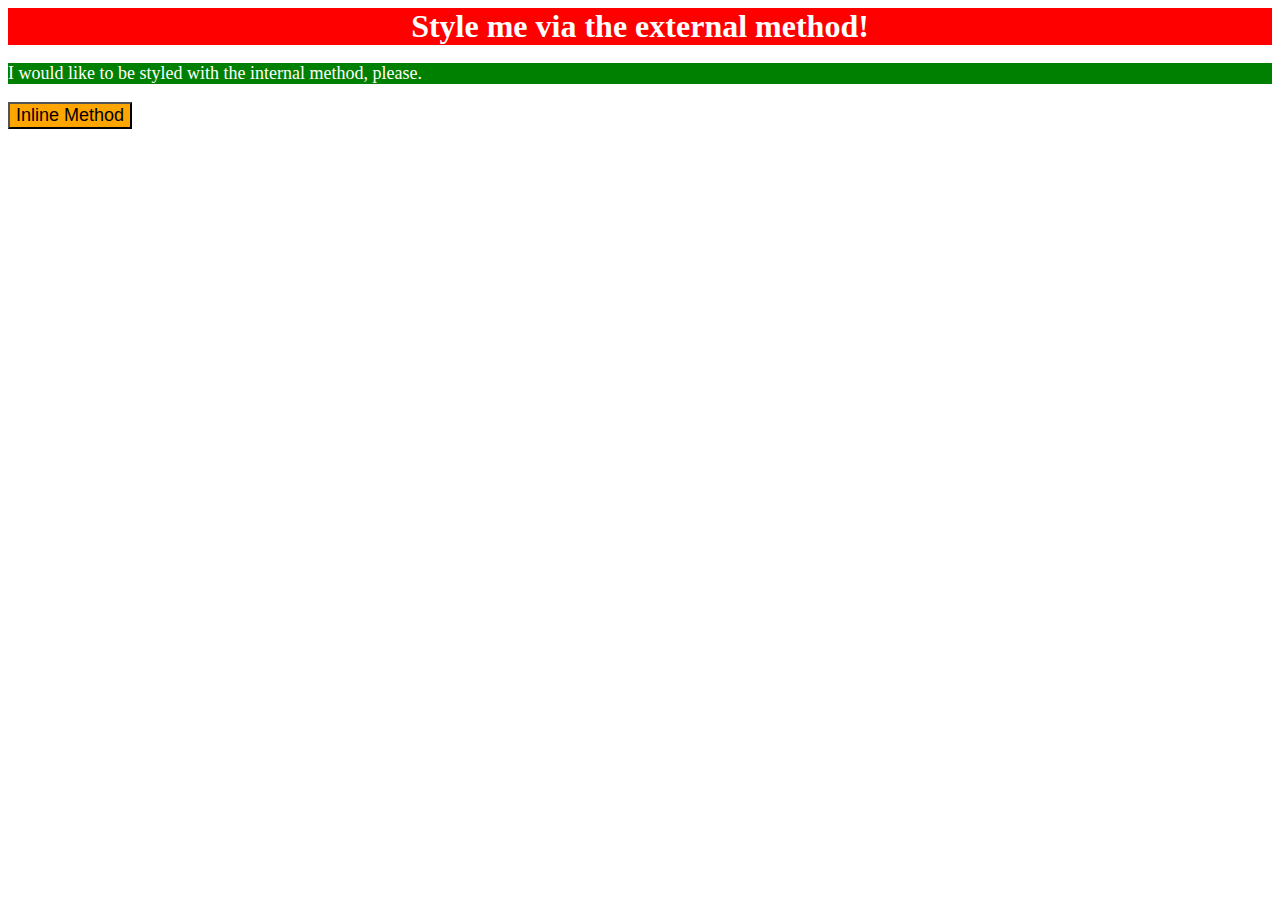
<file: foundations/intro-to-css/01-css-methods/index.html>
<!DOCTYPE html>
<html lang="en">
  <head>
    <meta charset="UTF-8">
    <meta http-equiv="X-UA-Compatible" content="IE=edge">
    <meta name="viewport" content="width=device-width, initial-scale=1.0">
    <link rel="stylesheet" href="styles.css">
    <style>
      p {
        background-color: green;
        color: white;
        font-size: 18px;
      }
    </style>
    <title>Methods for Adding CSS</title>
  </head>
  <body>
    <div>Style me via the external method!</div>
    <p>I would like to be styled with the internal method, please.</p>
    <button style="background-color:orange; font-size: 18px;" >Inline Method</button>
  </body>
</html>
</file>
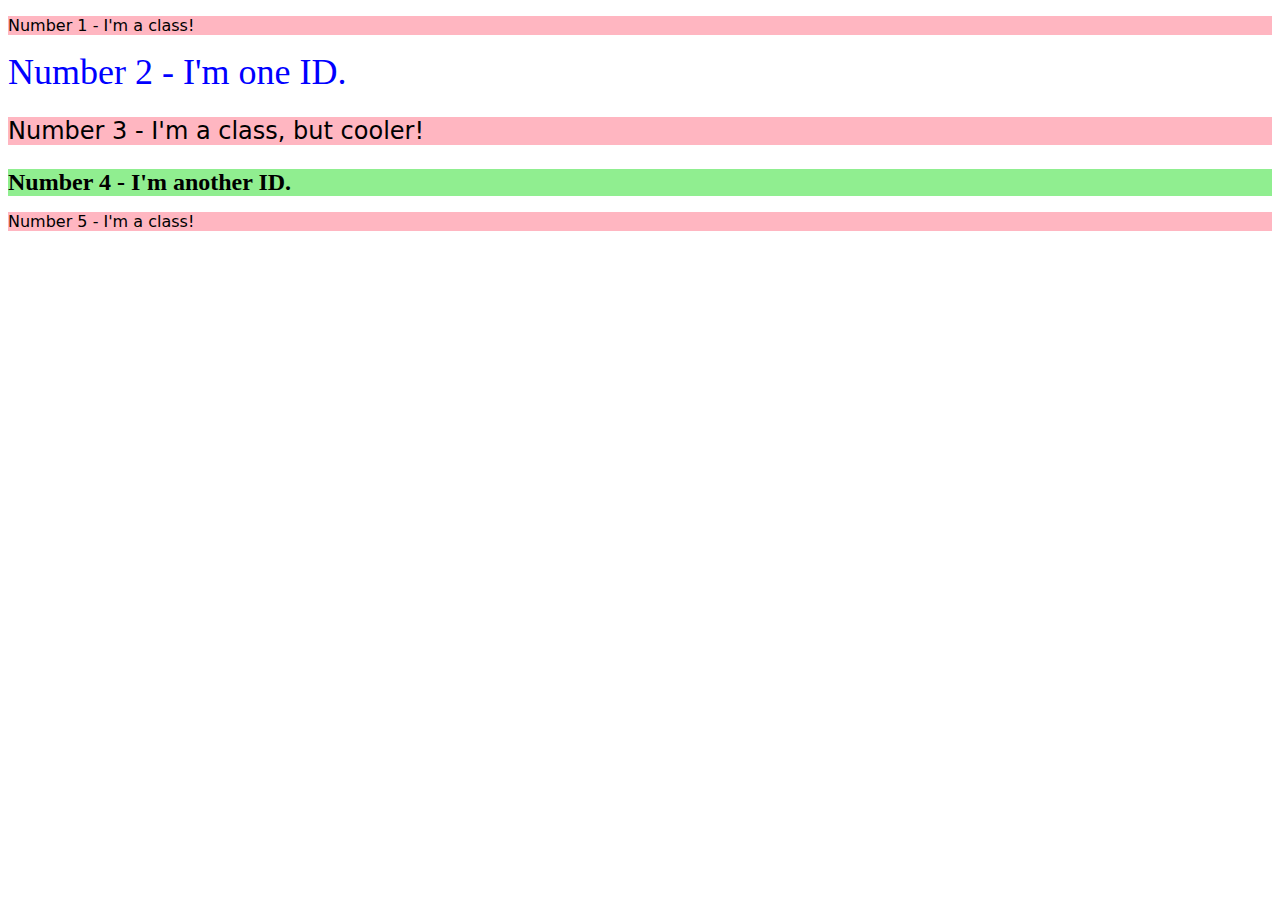
<file: foundations/intro-to-css/02-class-id-selectors/index.html>
<!DOCTYPE html>
<html lang="en">
  <head>
    <meta charset="UTF-8">
    <meta http-equiv="X-UA-Compatible" content="IE=edge">
    <meta name="viewport" content="width=device-width, initial-scale=1.0">
    <title>Class and ID Selectors</title>
    <link rel="stylesheet" href="style.css">
  </head>
  <body>
    <p class="odd-number">Number 1 - I'm a class!</p>
    <div id="number-two">Number 2 - I'm one ID.</div>
    <p class="odd-number special-size" >Number 3 - I'm a class, but cooler!</p>
    <div id="number-four">Number 4 - I'm another ID.</div>
    <p class="odd-number">Number 5 - I'm a class!</p>
  </body>
</html>
</file>
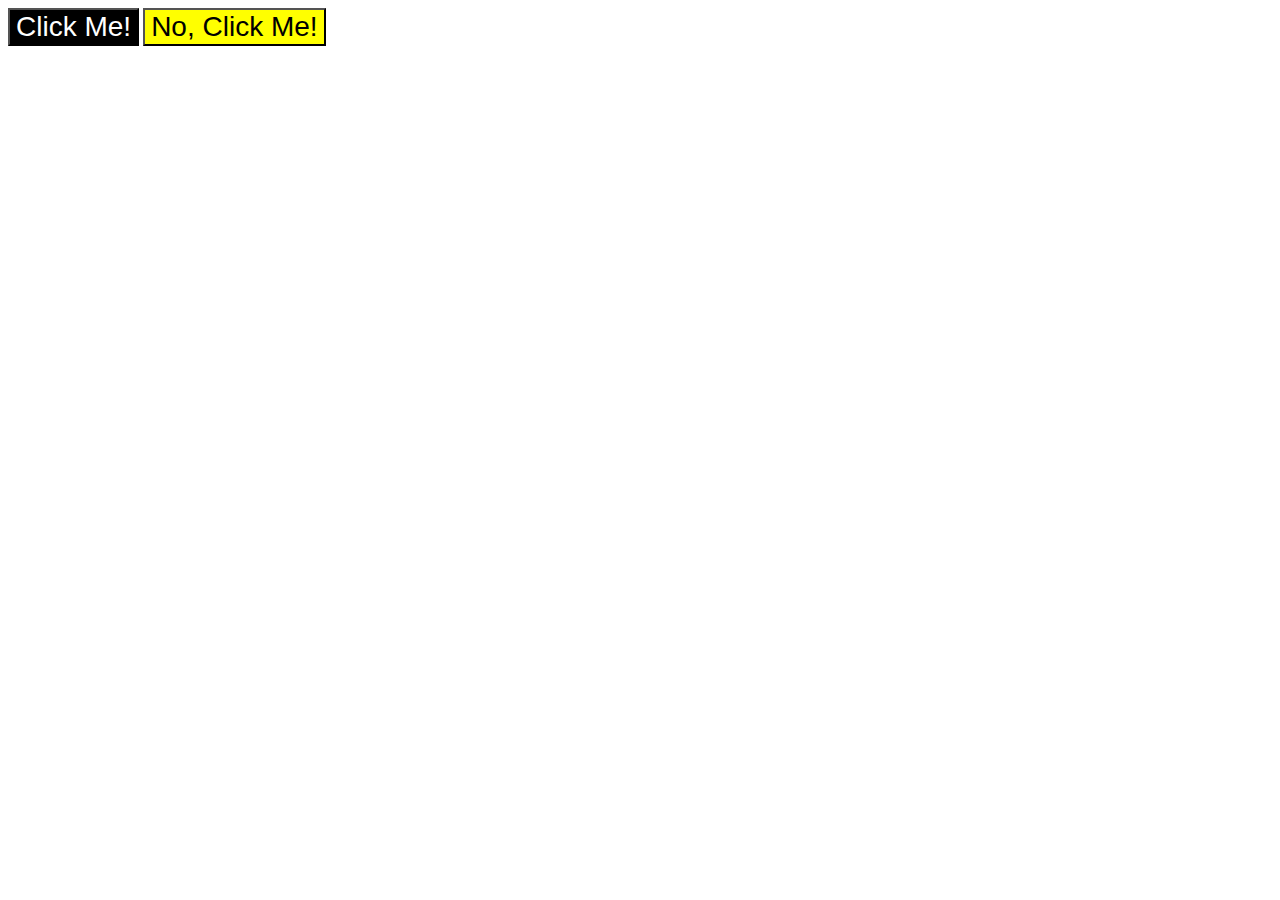
<file: foundations/intro-to-css/03-grouping-selectors/index.html>
<!DOCTYPE html>
<html lang="en">
  <head>
    <meta charset="UTF-8">
    <meta http-equiv="X-UA-Compatible" content="IE=edge">
    <meta name="viewport" content="width=device-width, initial-scale=1.0">
    <title>Grouping Selectors</title>
    <link rel="stylesheet" href="style.css">
  </head>
  <body>
    <button class="one both">Click Me!</button>
    <button class="two both ">No, Click Me!</button>
  </body>
</html>
</file>
<file: foundations/intro-to-css/01-css-methods/styles.css>
div {
    color: white;
    background-color: red;
    font-size: 32px;
    font-weight: bold;
    text-align: center;
}
</file>
<file: foundations/intro-to-css/02-class-id-selectors/style.css>
.odd-number {
    background-color: #ffb6c1;
    font-family: Verdana, DejaVu Sans, sans-serif;
}

.special-size {
    font-size: 24px;
}

#number-two {
    color: #0000ff;
    font-size: 36px;
}

#number-four {
    background-color: lightgreen;
    font-size: 24px;
    font-weight: bold;
}
</file>
<file: foundations/intro-to-css/03-grouping-selectors/style.css>
.one {
    background-color: black;
    color: white;
}

.two {
    background-color: yellow;
}

.one,
.two  {
    font-size: 28px;
    font-family: Helvetica, 'Times New Roman', sans-serif;
}
</file>
